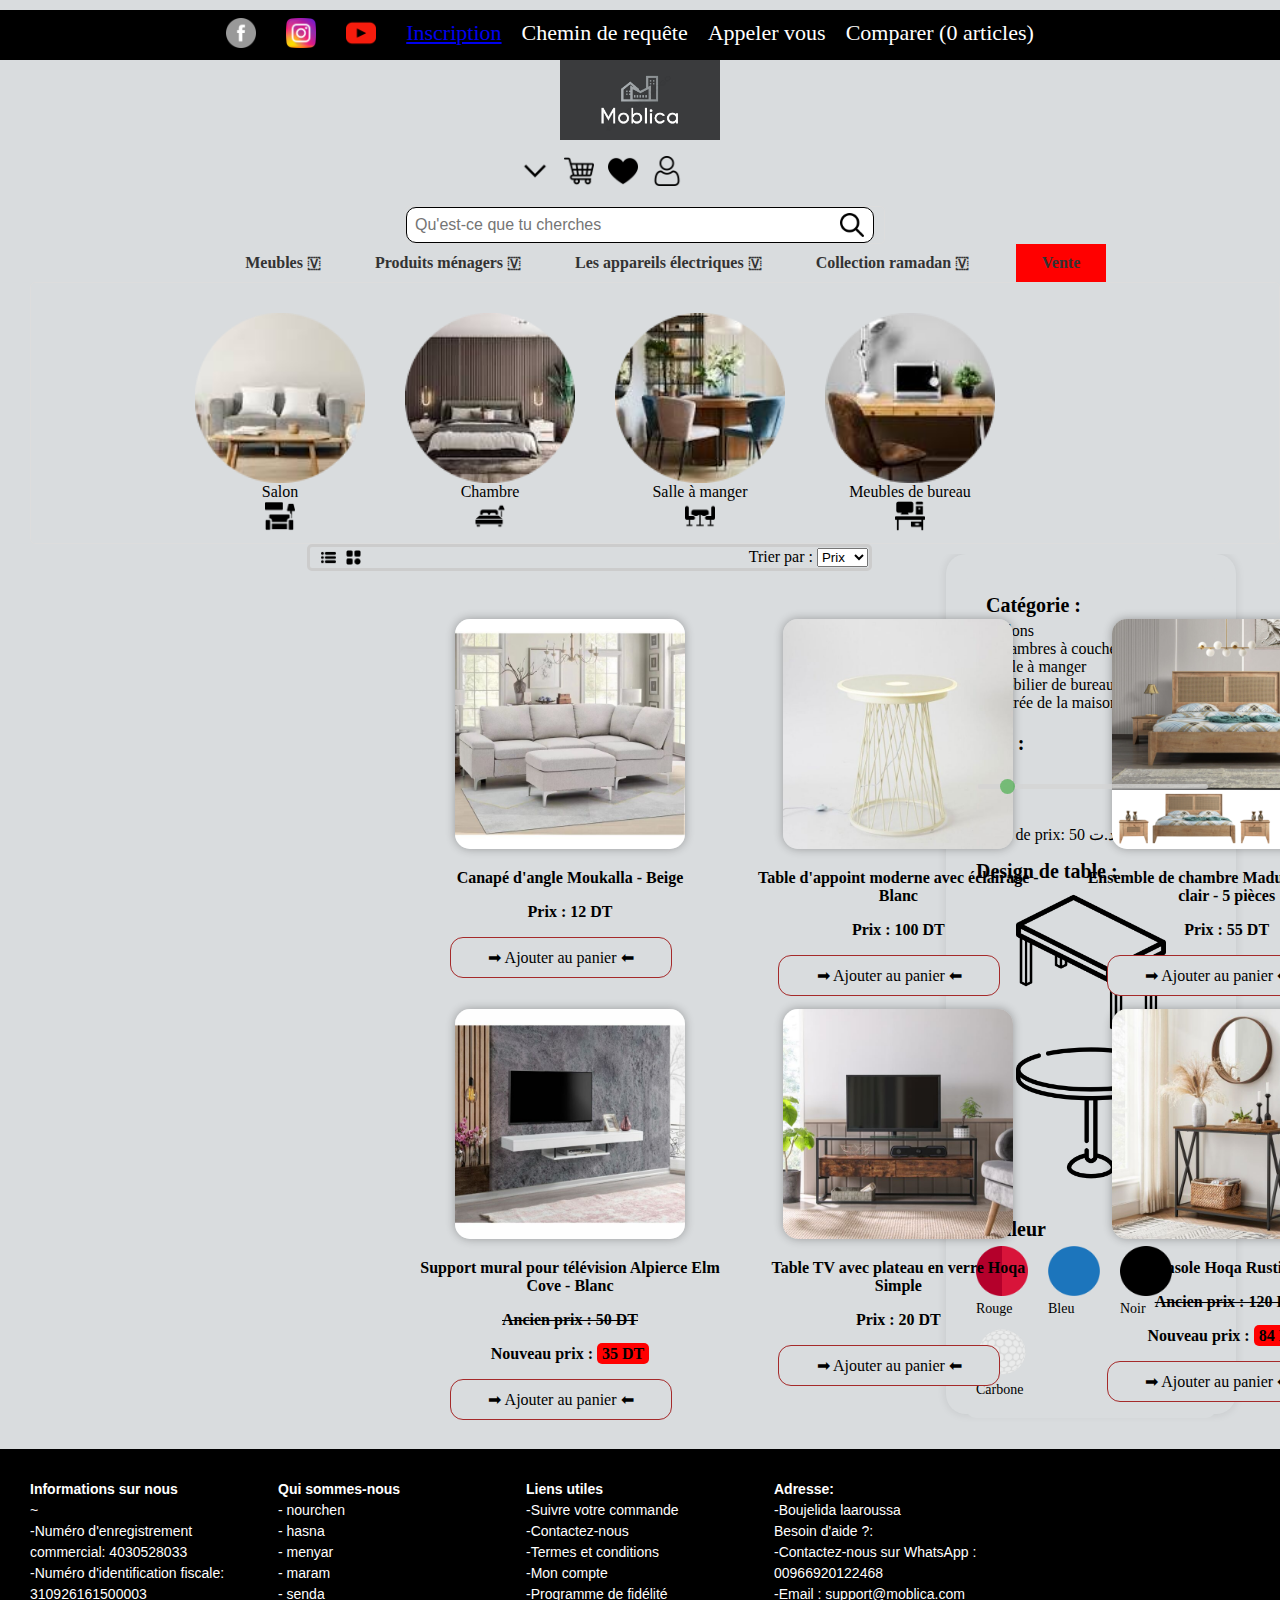
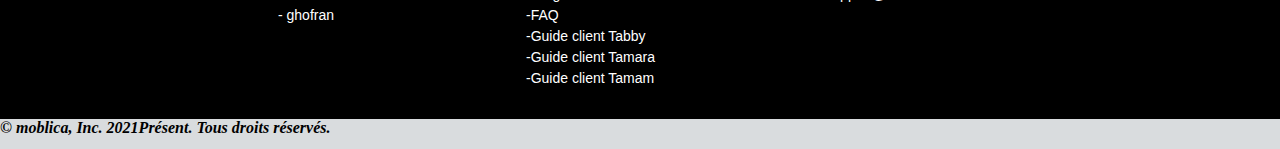
<file: index.html>
<!DOCTYPE html>
<html lang="fr">
<head>
    <meta charset="UTF-8">
    <meta name="viewport" content="width=device-width, initial-scale=1.0">
    <title>Document</title>
    <link rel="stylesheet" href="style.css">
    
    <style>
        body {
            margin: 0;
            padding: 0;
            background-color:rgb(217, 220, 222) ;
        }
        .header {
            margin-top: 10px;
            width: 100%;
            background-color: black;
            padding: 5px 0; /* Reduced padding to decrease height */
            display: flex;
            justify-content: center; /* Center the ul horizontally */
        }
        .header ul {
            list-style-type: none;
            margin: 0;
            padding: 0;
            display: flex;
            align-items: center;
        }
        .header li {
            margin-right: 20px;
        }
        .header h2 {
            color: #fff;
            font-weight: 100;
            font-size: 22px;
        }
        img {
            width: auto;
            height: 80px; /* Adjusted height of the image */
            display: block;
            margin: 0 auto;
        }
        .social-icon {
            margin-right: 20px; /* Add some spacing between icons */
        }
        .social-icon img {
            height: 30px; /* Adjust the height of the social media icons */
            margin-right: 10px; /* Add some spacing between the icon and text */
        }
        .functional-icon {
            margin-right: 20px; /* Add some spacing between functional icons */
        }
        .functional-icon img {
            height: 30px; /* Adjust the height of the functional icons */
            margin-right: 10px; /* Add some spacing between the icon and text */
        }
        .logo-container {
            display: flex; /* Ensures all containers are on the same line */
            align-items: center; /* Aligns items vertically */
            margin-right: 20px; /* Add spacing between the logo and functional icons */
        }
        .functional-icons {
            margin-right: 20px; /* Add spacing between the functional icons */
        }
        .functional-icons img {
            height: 30px; /* Adjust the height of the functional icons */
            margin-right: 10px; /* Add some spacing between the icon and text */
        }
        .search-bar {
            position: relative;
            margin-left: auto;
            margin-right: 20px; /* Add spacing between the search bar and other elements */
            width: 200px;
        }
        .search-bar input[type="text"] {
            width: 100%;
            padding: 8px;
            border: 1px solid #ccc;
            border-radius: 4px;
            box-sizing: border-box;
        }
        .search-bar button {
            position: absolute;
            right: 0;
            top: 0;
            padding: 8px;
            border: none;
            background-color: black;
            color: white;
            border-radius: 0 4px 4px 0;
            cursor: pointer;
        }

        /* Additional styles for the block */
        .additional-block {
            width: 250px;
            background-color: #fff;
            border-radius: 20px;
            padding: 20px;
            margin-left: auto;
            margin-right: 20px;
            box-shadow: 0 0 10px rgba(0, 0, 0, 0.1);
        }

        .additional-category {
            border-radius: 10px;
            background-color: #ffffff;
            padding: 10px;
            margin-bottom: 10px;
        }

        .additional-category-title {
            font-weight: bold;
            margin-bottom: 5px;
        }

        .additional-slider-container {
            margin-top: 20px;
        }

        .additional-slider {
            -webkit-appearance: none;
            width: 100%;
            height: 5px;
            border-radius: 5px;
            background: #d3d3d3;
            outline: none;
            opacity: 0.7;
            -webkit-transition: .2s;
            transition: opacity .2s;
            margin-bottom: 20px;
        }

        .additional-slider::-webkit-slider-thumb {
            -webkit-appearance: none;
            appearance: none;
            width: 15px;
            height: 15px;
            border-radius: 50%;
            background: #4CAF50;
            cursor: pointer;
        }

        .additional-slider::-moz-range-thumb {
            width: 15px;
            height: 15px;
            border-radius: 50%;
            background: #4CAF50;
            cursor: pointer;
        }

        .additional-blocks-wrapper {
            float: right;
            width: 30%; /* Adjust the width as needed */
            margin-top: 10px;
        }

        .additional-block {
            margin-bottom: 20px; /* Add some space between blocks */
            /* Add your styles for .additional-block here */
        }

        .additional-block-2 {
            /* Add your styles for .additional-block-2 here */
        }
        .black-block {
            background-color: black;
            padding: 20px;
            color: white;
            display: flex;
            flex-wrap: wrap;
            margin-top: 100px;
        }

        .black-block div {
            width: 20%;
            padding: 10px;
            box-sizing: border-box;
        }

        .black-block p {
            font-size: 14px;
            font-family: Arial, sans-serif;
            line-height: 1.5;
            margin: 0;
            color: white;
        }

        .title {
            font-weight: bold;
            font-size: 16px;
        }
    </style>
</head>
<body>
    <div class="header">
        <ul>
            <li class="social-icon"><a href="#"><img src="fb.png" alt="Facebook icon"></a></li>
            <li class="social-icon"><a href="#"><img src="ista.png" alt="Instagram icon"></a></li>
            <li class="social-icon"><a href="#"><img src="yt.png" alt="YouTube icon"></a></li>
            <li><h2><a href="inscription.html">Inscription</a></h2></li> <!-- Link to sign-up page -->
            <li><h2>Chemin de requête</h2></li>
            <li><h2>Appeler vous</h2></li>
            <li><h2>Comparer (0 articles)</h2></li>
        </ul>
    </div>
    <img src="logo.jpg">
    <div class="logo-container">
        <ul>
            <li class="social-icon"><a href="#"><img src="arrow.png" alt="arrow"></a></li>
            <li class="social-icon"><a href="#"><img src="shopping-cart.png" alt="Shopping icon"></a></li>
            <li class="social-icon"><a href="#"><img src="heart.png" alt="Like list icon"></a></li>
            <li class="social-icon"><a href="#"><img src="user.png" alt="Account icon"></a></li>

        </ul>
    </div>
    <div class="custom-search-container">
        <div class="block block-content">
            <form class="form minisearch -small -result" id="search_mini_form" action="" method="get">
                <div class="field search">
                    <div class="control">
                        <input id="search" type="text" name="q" value="" placeholder="Qu'est-ce que tu cherches" class="input-text" maxlength="128" role="combobox" aria-haspopup="false" aria-autocomplete="both" autocomplete="off">
                        <button class="amsearch-loupe" title="Recherche" type="submit" data-amsearch-js="loupe"></button>
                    </div>
                </div>
            </form>
        </div>
    </div>
    
    <nav class="navigation-menu">
        <ul>
          <li>
            <a href="#">Meubles 🇻</a>
            <ul>
              <li><a href="#">Salons</a></li>
              <li><a href="#">Salle à manger</a></li>
              <li><a href="#">Chambres</a></li>
            </ul>
          </li>
          <li>
            <a href="#">Produits ménagers 🇻</a>
            <ul>
              <li><a href="#">La cuisine</a></li>
              <li><a href="#">Décoration d'intérieur</a></li>
              <li><a href="#">Accueil et présentation</a></li>
            </ul>
          </li>
          <li>
              <a href="#">Les appareils électriques 🇻</a>
              <ul>
                <li><a href="#">La cuisine</a></li>
                <li><a href="#">Décoration d'intérieur</a></li>
                <li><a href="#">Accueil et présentation</a></li>
              </ul>
            </li>
            <li>
              <a href="#">Collection ramadan 🇻</a>
              <ul>
                <li><a href="#">La cuisine</a></li>
                <li><a href="#">Décoration d'intérieur</a></li>
                <li><a href="#">Accueil et présentation</a></li>
              </ul>
            </li>
            <li class="special-item">
              <a href="#">Vente</a>
            </li>
        </ul>
      </nav>
      

<div class="block-content center-container">
    <div class="square">
        <div class="apptrian-subcategories-category-wrapper">
            <div class="apptrian-subcategories-category 2">
                <div class="apptrian-subcategories-category-image">

                        <img src="salon.png" alt="Salon">

                </div>
                <div class="apptrian-subcategories-category-name" style="background-color: rgb(217, 220, 222);">

                        <span>Salon</span>

                    <img class="sub-icon" src="saloni.png" alt="Pen Icon">
                </div>
            </div>
        </div>
        <div class="apptrian-subcategories-category-wrapper">
            <div class="apptrian-subcategories-category 2">
                <div class="apptrian-subcategories-category-image">

                        <img src="chamber.png" alt="Chambre">

                </div>
                <div class="apptrian-subcategories-category-name" style="background-color: rgb(217, 220, 222);">

                        <span>Chambre</span>

                    <img class="sub-icon" src="bed.png" alt="Pen Icon">
                </div>
            </div>
        </div>
        <div class="apptrian-subcategories-category-wrapper">
            <div class="apptrian-subcategories-category 2">
                <div class="apptrian-subcategories-category-image">

                        <img src="sam.png" alt="Salle à manger">

                </div>
                <div class="apptrian-subcategories-category-name" style="background-color: rgb(217, 220, 222);">

                        <span>Salle à manger</span>

                    <img class="sub-icon" src="table.png" alt="Pen Icon">
                </div>
            </div>
        </div>
        <div class="apptrian-subcategories-category-wrapper">
            <div class="apptrian-subcategories-category 2">
                <div class="apptrian-subcategories-category-image">

                        <img src="mdb.png" alt="Meubles de bureau">

                </div>
                <div class="apptrian-subcategories-category-name" style="background-color: rgb(217, 220, 222);">

                        <span>Meubles de bureau</span>

                    <img class="sub-icon" src="desk.png" alt="Pen Icon">
                </div>
            </div>
        </div>

    </div>



</div>

<div class="additional-blocks-wrapper">
    <div class="additional-block">
        <div class="additional-category">
<!-- HTML -->


            <div class="additional-category">
                <div class="additional-category-title">Catégorie :</div>
                <div class="additional-category-details">
                    <div class="additional-category-detail">-Salons</div>
                    <div class="additional-category-detail">-Chambres à coucher</div>
                    <div class="additional-category-detail">-Salle à manger</div>
                    <div class="additional-category-detail">-Mobilier de bureau</div>
                    <div class="additional-category-detail">-Entrée de la maison</div>
                </div>
            </div>
            <div class="additional-category-title">Prix  :</div>
            <div class="additional-category-details">
                <div class="additional-slider-container">
                    <input type="range" min="10" max="400" value="50" class="additional-slider" id="additionalPriceRange">
                    <p>Plage de prix: <span id="additionalPriceValue">50</span> د.ت</p>
                </div>
            </div>       
            <div class="additional-category-title">Design de table :</div>
            <div class="table-design">
                <!-- Placeholder for table photos -->
                <img class="table-photo" src="tb1.png" alt="Coffee Table 1">
                <img class="table-photo" src="tb2.png" alt="Coffee Table 2">
            </div>
        </div>
        <div class="additional-category">
            <div class="additional-category-title">Couleur</div>
            <div class="color-options">
                <div class="color-option">
                    <img class="color-photo" src="red.png" alt="Red">
                    <span class="color-name">Rouge</span>
                </div>
                <div class="color-option">
                    <img class="color-photo" src="blue.png" alt="Blue">
                    <span class="color-name">Bleu</span>
                </div>
                <div class="color-option">
                    <img class="color-photo" src="black-circle.png" alt="Black">
                    <span class="color-name">Noir</span>
                </div>
                <div class="color-option">
                    <img class="color-photo" src="carbon.png" alt="carbon">
                    <span class="color-name">Carbone</span>
                </div>
            </div>
        </div>
    </div>
</div>


<div class="additional-block-2">
    <div class="icon-wrapper">
        <img class="additional-icon-1" src="list.png" alt="Icône 1">
    </div>
    <div class="icon-wrapper">
        <img class="additional-icon-2" src="option.png" alt="Icône 2">
    </div>
    <div class="sort-by">
        <label for="sort-dropdown">Trier par :</label>
        <select id="sort-dropdown">
            <option value="price">Prix</option>
            <option value="name">Nom</option>
            <option value="date">Date</option>
        </select>
    </div>
</div>







<div class="grid-container">
    <div class="container">
      <img class="photo" src="p1.jpg" alt="Votre photo">
      <p><strong>Canapé d'angle Moukalla - Beige</strong></p>
      <p><strong>Prix : 12 DT</strong></p>
      <div class="order-button">➡ Ajouter au panier ⬅</div>
    </div>
    <div class="container">
        <img class="photo" src="p2.jpg" alt="Votre photo">
        <p><strong>Table d'appoint moderne avec éclairage - Blanc</strong></p>
        <p><strong>Prix : 100 DT</strong></p>
        <div class="order-button">➡ Ajouter au panier ⬅</div>
    </div>
    <div class="container">
      <img class="photo" src="p3.webp" alt="Votre photo">
      <p><strong>Ensemble de chambre Madura - Marron clair - 5 pièces</strong></p>
      <p><strong>Prix : 55 DT</strong></p>
      <div class="order-button">➡ Ajouter au panier ⬅</div> 
    </div>
    <div class="container"> 
        <img class="photo" src="p4.jpg" alt="Votre photo"> 
        <p><strong>Support mural pour télévision Alpierce Elm Cove - Blanc</strong></p>
        <p class="old-price"><strong>Ancien prix : 50 DT</strong></p> 
        <p class="new-price">Nouveau prix : <span class="discount-price">35 DT</span></p>
        <div class="order-button">➡ Ajouter au panier ⬅</div> 
    </div>
    <div class="container">
      <img class="photo" src="p5.jpg" alt="Votre photo">
      <p><strong>Table TV avec plateau en verre Hoqa Simple</strong></p>
      <p><strong>Prix : 20 DT</strong></p>
      <div class="order-button">➡ Ajouter au panier ⬅</div>
    </div>
    <div class="container">
        <img class="photo" src="p6.jpg" alt="Votre photo">
        <p><strong>Console Hoqa Rustique</strong></p>
        <p class="old-price"><strong>Ancien prix : 120 DT</strong></p>
        <p class="new-price">Nouveau prix : <span class="discount-price">84 DT</span></p>
        <div class="order-button">➡ Ajouter au panier ⬅</div>
    </div>
</div>







  <div class="black-block">
    <div>
        <p class="title">Informations sur nous</p>
        <p> ~    </p>
        <p>-Numéro d'enregistrement commercial: 4030528033</p>
        <p>-Numéro d'identification fiscale: 310926161500003</p>
    </div>
    <div>
        <p class="title">Qui sommes-nous</p>
        <p>- nourchen</p>
        <p>- hasna</p>
        <p>- menyar</p>
        <p>- maram</p>
        <p>- senda</p>
        <p>- ghofran</p>
    </div>
    <div>
        <p class="title">Liens utiles</p>
        <p>-Suivre votre commande</p>
        <p>-Contactez-nous</p>
        <p>-Termes et conditions</p>
        <p>-Mon compte</p>
        <p>-Programme de fidélité</p>
        <p>-FAQ</p>
        <p>-Guide client Tabby</p>
        <p>-Guide client Tamara</p>
        <p>-Guide client Tamam</p>
    </div>

    <div>
        <p class="title">Adresse:</p>
        <p>-Boujelida laaroussa</p>
        <p>Besoin d'aide ?:</p>
        <p>-Contactez-nous sur WhatsApp : 00966920122468</p>
        <p>-Email : support@moblica.com</p>
    </div>
</div>

    




<div class="footer-bottom">
    <div class="footer-bottom-container">
        <div class="custom-block f-right">

        </div>
        <strong>
            <strong>
                 <address>© moblica, Inc. 2021Présent. Tous droits réservés.</address>
                </strong>
            </strong>
        </div>
    </div>






<script>
    const additionalPriceRange = document.getElementById('additionalPriceRange');
    const additionalPriceValue = document.getElementById('additionalPriceValue');

    // Update the value displayed beside the slider
    additionalPriceValue.textContent = additionalPriceRange.value;

    // Add event listener to update the displayed value when the slider changes
    additionalPriceRange.addEventListener('input', function() {
        additionalPriceValue.textContent = this.value;
    });
</script>

</body>
</html>
</file>
<file: style.css>
body {
    margin: 0;
    padding: 0;
    background-color: rgb(217, 220, 222);
}

.header {
    margin-top: 5px;
    width: 100%;
    background-color: black;
    padding: 10px; /* Adding padding to contain the border */
    height: 40px;
}

.header ul {
    list-style-type: none;
    margin: 0;
    padding: 0;
    display: flex;
    align-items: center;
    height: 35px;
}

.header li {
    margin-right: 35px;
}

.header h2 {
    color: #fff;
    font-weight: 100;
    font-size: 22px;
}

img {
    width: 50px;
    height: 80px;
    display: block; /* To center the image */
    margin: 20px; /* To center the image horizontally */
}

.icon {
    width: 20px;
    height: 20px;
    margin: 0 auto;
    display: block;
}

.logo-container li {
    display: inline-block;
    margin-left: -20px;
}

.logo-container {
    margin-left: 500px;
}

.center-container {
    display: flex;
    justify-content: center;
}

.block-content {
    background-color: rgb(217, 220, 222);
    border: 1px solid #ddd;
    padding: -10px;
    border-radius: 5px;
    margin-left: 30px;
}

.block-content .form {
    display: flex;
    align-items: center;
}

.block-content .form .field.search {
    margin-right: 10px;
}

.block-content .form .control {
    position: relative;
}

.block-content .form .control input[type="text"] {
    width: 450px;
    padding: 8px;
    border: 1px solid black;
    border-radius: 10px;
    font-size: 16px;
}

.block-content .form .control button.amsearch-loupe {
    position: absolute;
    right: 10px;
    top: 50%;
    transform: translateY(-50%);
    border: none;
    background-color: transparent;
    cursor: pointer;
    width: 24px;
    height: 24px;
    background-image: url(search.png); /* Replace with your search icon */
    background-size: cover;
}

.navigation-menu {
    width: 70%;
    margin: 0 auto; /* Center the navigation menu */
    margin-left: 230px;
}

.navigation-menu ul {
    list-style-type: none;
    margin: 0;
    padding: 0;
    font-weight: bold;
    text-align: center; /* Center the text within the menu */
}

.navigation-menu ul li {
    display: inline-block;
    position: relative;
    margin-right: 20px;

}

.navigation-menu ul li a {
    text-decoration: none;
    color: #333;
    padding: 10px 15px;
    display: inline-block;

}

.navigation-menu ul li ul {
    display: none;
    position: absolute;
    background-color: rgb(217, 220, 222);
    box-shadow: 0 4px 6px rgba(0, 0, 0, 0.1);
    z-index: 1;
    background-color: #fff;
}

.navigation-menu ul li:hover ul {
    display: block;
}

.navigation-menu ul li ul li {
    display: block;
    width: 200px;
    padding: 10px;
}

.navigation-menu ul li ul li a {
    display: block;
    padding: 8px 10px;
    color: #333;
}



.square {
    display: flex;
    flex-wrap: wrap;
    justify-content: center;
    margin-right: 100px;
}

.square .apptrian-subcategories-category-wrapper {
    text-align: center;                         
    margin: 30px; /* Adjust the margin to make the squares closer */
    margin-left: 10px;
}

.square img {
    width: 170px; /* Adjust the width of the images */
    height: auto; /* Maintain aspect ratio */
}

img.sub-icon {
    width: 30px; /* Specify the width of the icons */
    height: auto; /* Maintain aspect ratio */
}
.search-container{
    display: flex;
    justify-content: center;
    margin-right: 200px;
}





img.color-photo {
    width: 52px; /* Change the width to your desired size */
    height: 50px; /* Change the height to your desired size */
}



.color-name {
    display: block;
    margin-top: 5px;
    font-size: 14px;
}
.apptrian-subcategories-category-wrapper{
    height: 200px;
}



.additional-block-2 {
    width: 43.5%; /* Adjust width as needed */
    margin-left: 24%; /* Set margin-left to 15% */
    margin-right: 55%; /* Set margin-right to 68% */
    border: 3px solid #ccc;
    border-radius: 5px;
    padding: 1px; /* Maintain padding */
    margin-bottom: 8px; /* Add margin to create space between blocks */
    display: flex;
    justify-content: flex-end;
    align-items: center;
}


div.icon-wrapper {
    margin-left: 10px; /* Adjust margin as needed */
}

.sort-by {
    margin-left:auto; /* Move to the left */
}

.additional-icon-1{
    width: 15px; /* Smaller width */
    height: auto; /* Maintain aspect ratio */
}
.additional-icon-2 {
    width: 15px; /* Smaller width */
    height: auto; /* Maintain aspect ratio */
}
.custom-search-container {
    display: flex;
    justify-content: center;
    margin-right: 20px; /* Adjust margin as needed */
}
.special-item {
    background-color: red;
    width: 10%; /* Ensure full width */
    text-align: center; /* Center the text */
    margin-left: 8px;
}
div.additional-block-2{
    align-items: center;
}
div.additional-block {
    width: 250px;
    background-color:rgb(217, 220, 222);
    border-radius: 20px;
    padding: 20px;
    margin-left: 50px;
    margin-right: 20px;
    box-shadow: 0 0 10px rgba(0, 0, 0, 0.1);
}
div.additional-category {
    border-radius: 10px;
    background-color: rgb(217, 220, 222);
    padding: 10px;
    margin-bottom: 10px;
}
.additional-category {
    margin-bottom: 20px;
}

.additional-category-title {
    font-size: 20px;
    font-weight: bold;
    margin-bottom: 10px;
}

.color-options {
    display: flex;
    flex-wrap: wrap;
}

.color-option {
    margin-right: 20px;
    margin-bottom: 10px;
}

img.color-photo {
    width: 52px; /* Change the width to your desired size */
    height: 50px; /* Change the height to your desired size */
}
.additional-blocks-wrapper {
    float: right;
    width: 30%; /* Adjust the width as needed */
    margin-top: 1000px;
    height: 3000px; /* Set a fixed height */
    /* or */
    max-height: 880px; /* Set a maximum height */
    overflow-y: auto; /* Add scrollbars if content exceeds the height */
}


.additional-block {
    margin-bottom: 200px; /* Add some space between blocks */
    /* Add your styles for .additional-block here */
    height: 820px;

}

.additional-block-2 {
    /* Add your styles for .additional-block-2 here */
}
.grid-container {
    display: grid;
    grid-template-columns: repeat(3, 278.33px); /* Adjusted width */
    gap: 50px; /* Increased gap */
    padding: 20px;
    margin-left: 380px;
  }
  
  .container {
    border: 0px solid lightgray;
    border-radius: 15px;
    padding: 20px;
    text-align: center;
    width: 300px; /* Adjusted width */
    height: 300px; /* Adjusted height to match width */
  }
  
  .photo {
    width: 230px;
    height: 230px;
    border-radius: 15px; /* Changed border-radius to make it square */
    margin: 0 auto 20px; /* Increased margin for spacing */
    box-shadow: 0 0 10px rgba(0, 0, 0, 0.3);
  }
  
  .order-button {
    border: 1px solid brown;
    border-radius: 13px;
    padding: 10px;
    margin-top: 8px;
    background-color: rgb(217, 220, 222);
    color: black;
    cursor: pointer;
    transition: background-color 0.3s, color 0.3s;
    width: 200px;
    margin-left: 30px;
  }
  
  .order-button:hover {
    background-color: white;
    color: black;
  }
  
  .icon {
    font-size: 18px;
    margin: 5px;
  }
  /* Existing styles */

.old-price {
    text-decoration: line-through; /* Add line-through for old price */
    color: black; /* Set color for old price */
  }
  
  .new-price {
    font-weight: bold; /* Make new price bold */
  }
  
  .discount-price {
    background-color: red; /* Set background color for discount */
    color: black; /* Set color for discount */
    padding: 2px 5px; /* Add padding to the discount */
    border-radius: 5px; /* Add border-radius for rounded corners */
  }
.table-photo{
    width: 150px;
    height: 150px;
}


.footer-bottom-container{
    width: 400px;
    height: 30px;
}
</file>
